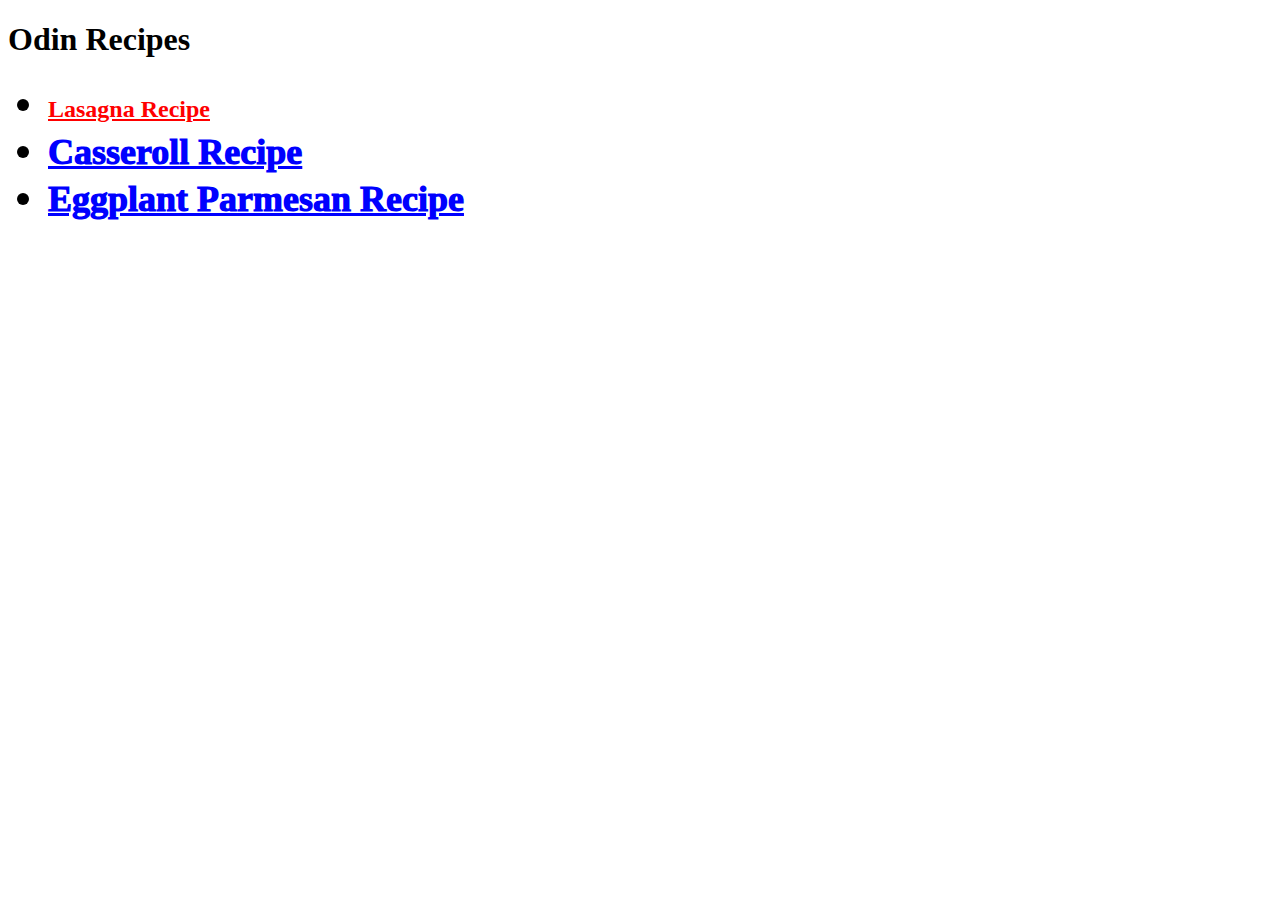
<file: index.html>
<!DOCTYPE html>
<html lang="en">
<head>
<meta charset="utf-8">
<link rel="stylesheet" href="styles.css">
<title>Odin Project Tutorial Recipes</title>


</head>
<body>
<h1>Odin Recipes</h1>
<ul>
<li><a href="./recipes/lasagna.html" class="other-recipes" id="lasagna">Lasagna Recipe</a></li>
<li><a href="./recipes/cabbage-roll-casserole.html" class="other-recipes">Casseroll Recipe</a></li>
<li><a href="./recipes/eggplant-parmesan.html" class="other-recipes">Eggplant Parmesan Recipe</a></li>
</ul>
</body>



</html>
</file>
<file: styles.css>
.other-recipes
{
    color: blue;
    font-weight: 1000;
    text-align: center;
    font-size: 36px;
}

#lasagna
{
    color:red;
    font-family: Verdana, "Times New Roman", sans-serif;
    font-weight: bold;
    font-size: 24px;
    text-align: left;
}

li
{
    font-size:40px;
}
</file>
